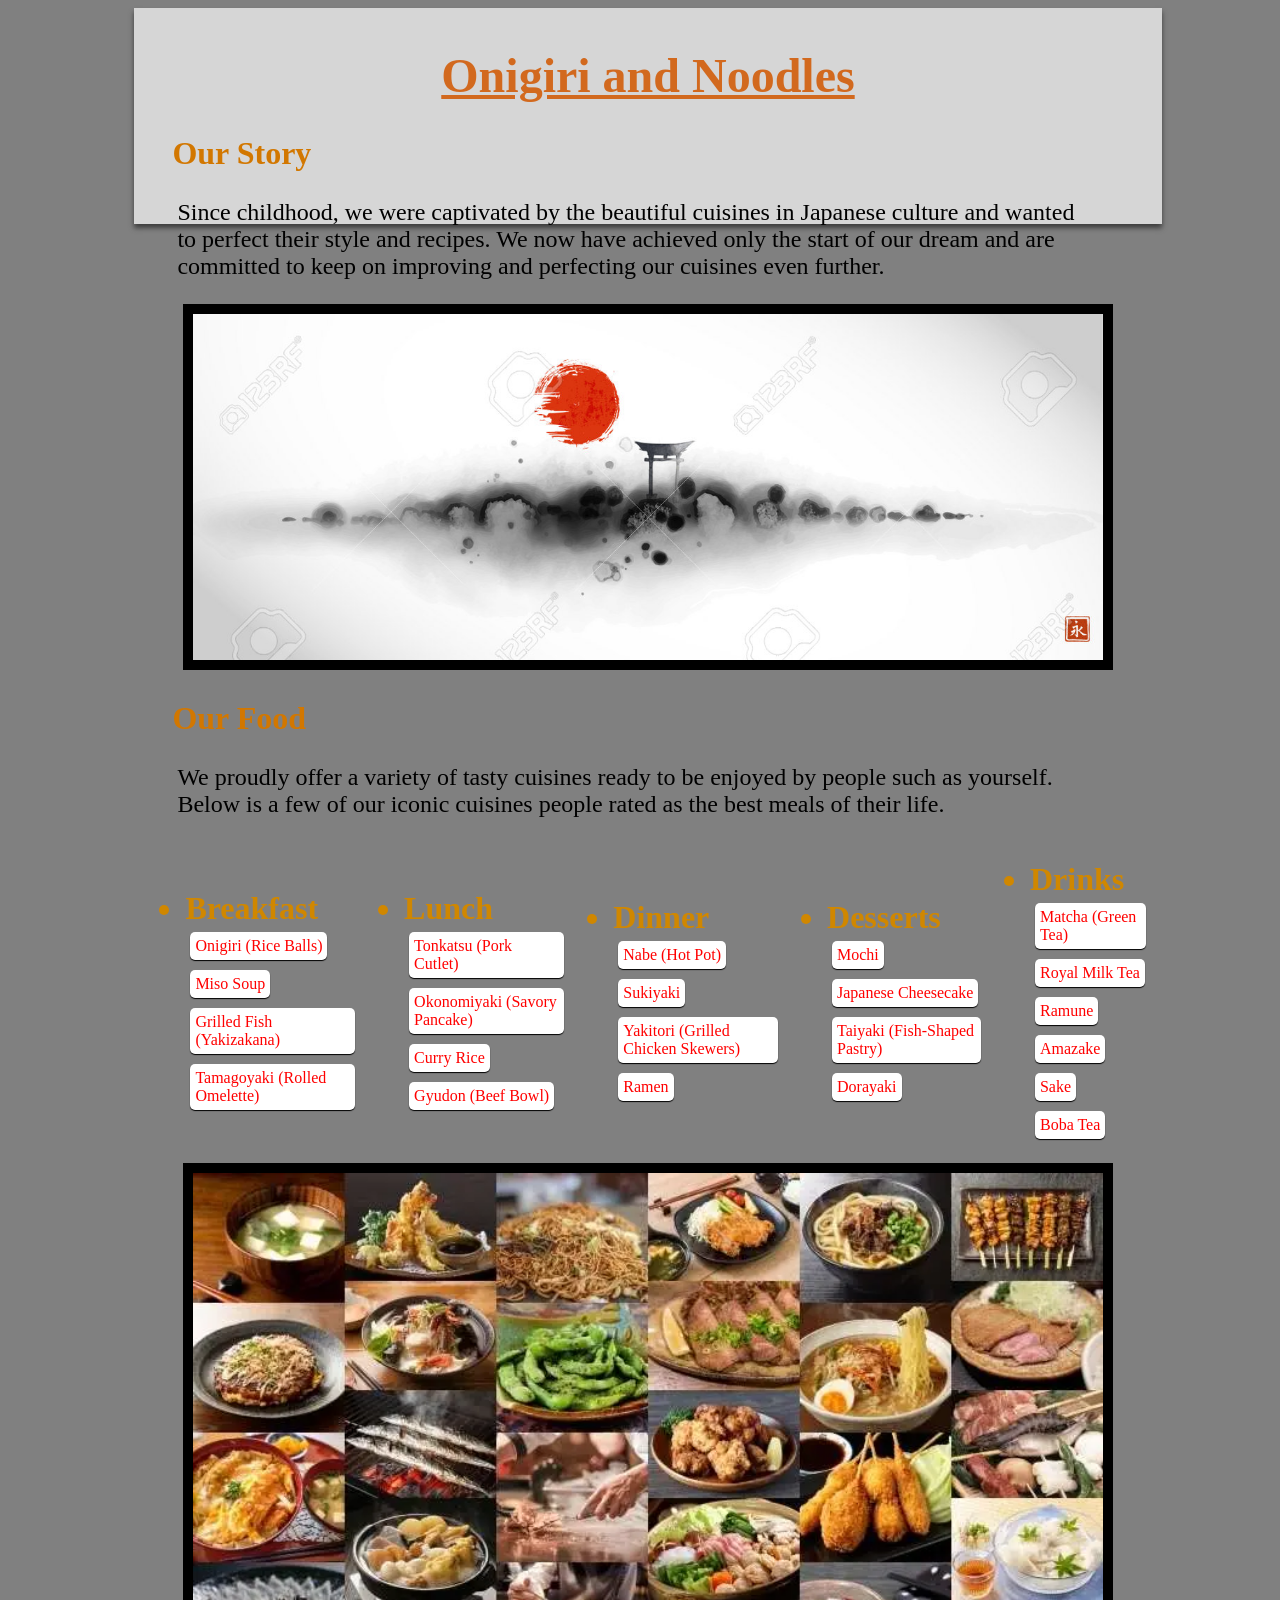
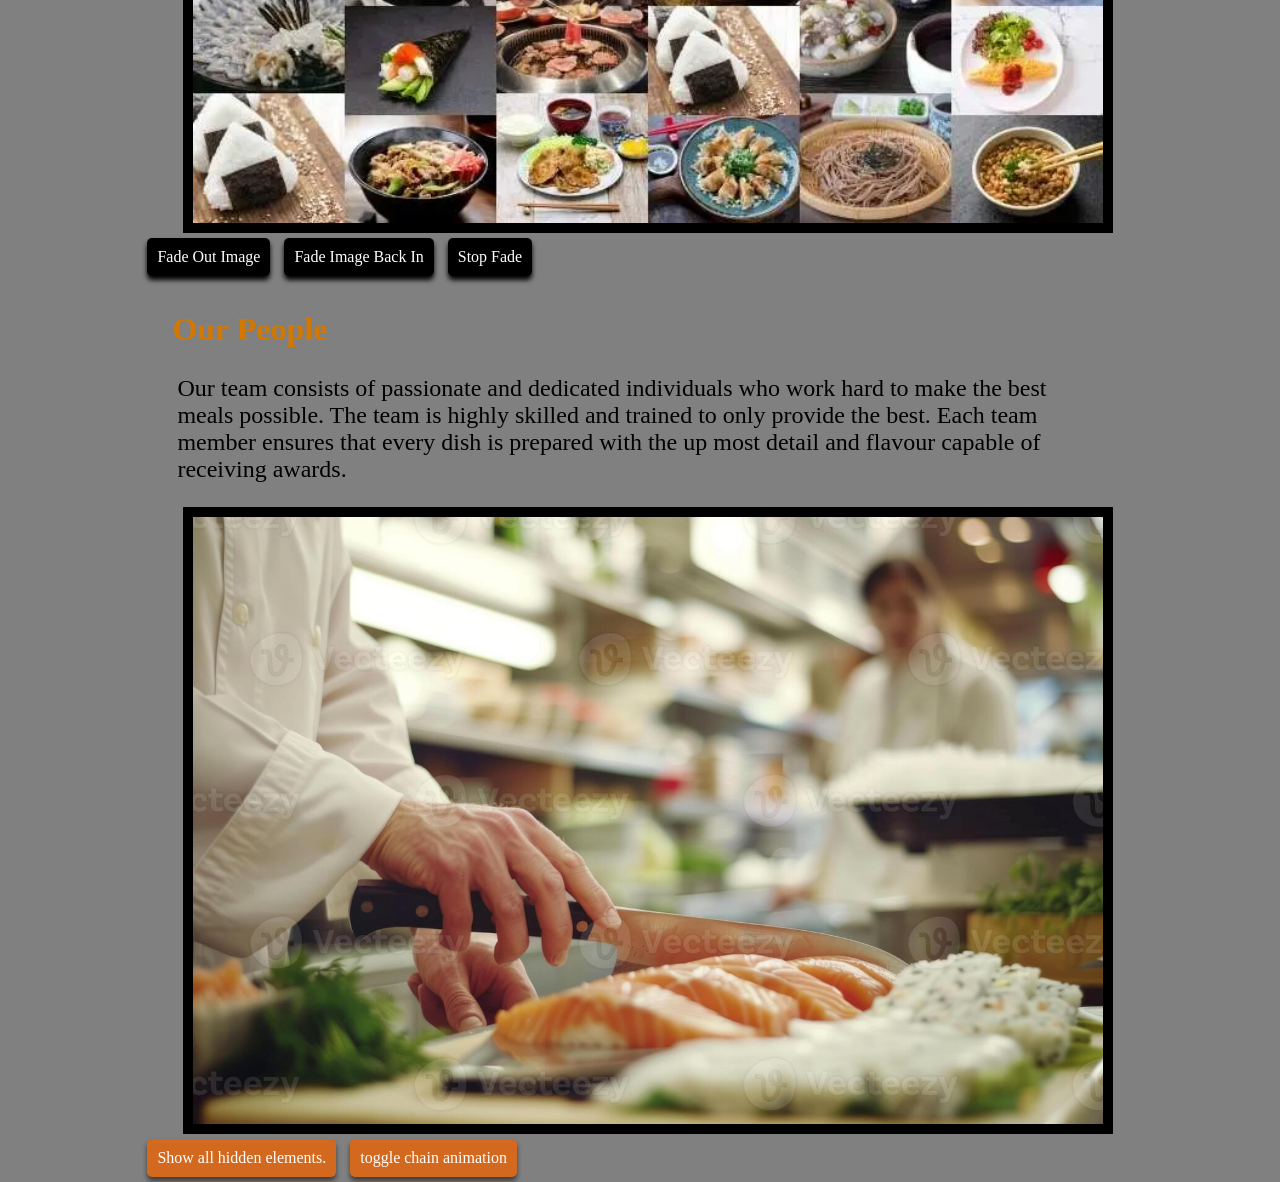
<file: index.html>
<!DOCTYPE html>
<html lang="en">
  <head>
    <title>Onigiri and Noodles</title>
    <link rel="stylesheet" href="styling.css" />
    <script src="https://ajax.googleapis.com/ajax/libs/jquery/1.12.4/jquery.min.js"></script>
  </head>
  <body>
    <div class="grey-box-container">
      <h1 class="main-heading chainRight">Onigiri and Noodles</h1>
      <h2 class="sub-heading chainLeft" id="item">Our Story</h2>

      <div class="chainRight">
        <p>
          Since childhood, we were captivated by the beautiful cuisines in
          Japanese culture and wanted to perfect their style and recipes. We now
          have achieved only the start of our dream and are committed to keep on
          improving and perfecting our cuisines even further.
        </p>
      </div>
      <div class="chainLeft">
        <img
          src="images/JapeneseWideToriGate.jpg"
          alt="Image of a tori gate from Japan."
          class="image-styling"
        />
      </div>
      <div class="chainRight">
        <h2 id="item" class="sub-heading">Our Food</h2>
        <p id="ourFood">
          We proudly offer a variety of tasty cuisines ready to be enjoyed by
          people such as yourself. Below is a few of our iconic cuisines people
          rated as the best meals of their life.
        </p>
      </div>
      <!--Drop down list with animation-->
      <table class="chainLeft">
        <tr>
          <td>
            <ul id="nav">
              <li class="drop-down">
                <a class="drop-down">Breakfast</a>
                <div
                  class="drop"
                  title="Filled with salmon, tuna mayo, or pickled plum (umeboshi)"
                >
                  <button>Onigiri (Rice Balls)</button>
                </div>
                <div
                  class="drop"
                  title="Traditional miso soup with tofu, seaweed, and green onions"
                >
                  <button>Miso Soup</button>
                </div>
                <div
                  class="drop"
                  title="Lightly salted and grilled salmon or mackerel"
                >
                  <button>Grilled Fish (Yakizakana)</button>
                </div>
                <div
                  class="drop"
                  title="A slightly sweet and fluffy layered omelette"
                >
                  <button>Tamagoyaki (Rolled Omelette)</button>
                </div>
              </li>
            </ul>
          </td>
          <td>
            <ul id="nav">
              <li class="drop-down">
                <a class="drop-down">Lunch</a>
                <div
                  class="drop"
                  title="A breaded and deep-fried pork cutlet, often served with rice and shredded cabbage"
                >
                  <button>Tonkatsu (Pork Cutlet)</button>
                </div>
                <div
                  class="drop"
                  title="A savory pancake filled with cabbage, seafood, and various toppings"
                >
                  <button>Okonomiyaki (Savory Pancake)</button>
                </div>
                <div
                  class="drop"
                  title="A bowl of Japanese curry with rice, thick and flavorful"
                >
                  <button>Curry Rice</button>
                </div>
                <div
                  class="drop"
                  title="Rice topped with simmered beef and onions in a sweet-savory sauce"
                >
                  <button>Gyudon (Beef Bowl)</button>
                </div>
              </li>
            </ul>
          </td>
          <td>
            <ul id="nav">
              <li class="drop-down">
                <a class="drop-down">Dinner</a>
                <div
                  class="drop"
                  title="A comforting hot pot dish with meat, vegetables, and tofu cooked in a flavorful broth"
                >
                  <button>Nabe (Hot Pot)</button>
                </div>
                <div
                  class="drop"
                  title="Thinly sliced beef and vegetables cooked in a sweet-savory soy-based broth"
                >
                  <button>Sukiyaki</button>
                </div>
                <div
                  class="drop"
                  title="Grilled skewered chicken, often seasoned with salt or tare sauce"
                >
                  <button>Yakitori (Grilled Chicken Skewers)</button>
                </div>
                <div
                  class="drop"
                  title="A hearty bowl of ramen noodles in a rich, flavorful broth"
                >
                  <button>Ramen</button>
                </div>
              </li>
            </ul>
          </td>
          <td>
            <ul id="nav">
              <li class="drop-down">
                <a class="drop-down">Desserts</a>
                <div
                  class="drop"
                  title="Soft, sweet rice cake often filled with red bean paste"
                >
                  <button>Mochi</button>
                </div>
                <div
                  class="drop"
                  title="Fluffy Japanese-style cheesecake with a light texture"
                >
                  <button>Japanese Cheesecake</button>
                </div>
                <div
                  class="drop"
                  title="Crispy taiyaki pastry filled with red bean paste or custard"
                >
                  <button>Taiyaki (Fish-Shaped Pastry)</button>
                </div>
                <div
                  class="drop"
                  title="Sweet pancakes filled with red bean paste"
                >
                  <button>Dorayaki</button>
                </div>
              </li>
            </ul>
          </td>
          <td>
            <ul id="nav">
              <li class="drop-down">
                <a class="drop-down">Drinks</a>
                <div
                  class="drop"
                  title="Traditional Japanese green tea with a deep, earthy flavor"
                >
                  <button>Matcha (Green Tea)</button>
                </div>
                <div
                  class="drop"
                  title="Sweet, creamy milk mixed with black tea"
                >
                  <button>Royal Milk Tea</button>
                </div>
                <div
                  class="drop"
                  title="A refreshing soda-flavored Japanese drink with a marble-sealed bottle"
                >
                  <button>Ramune</button>
                </div>
                <div
                  class="drop"
                  title="Fermented rice drink, sweet and non-alcoholic"
                >
                  <button>Amazake</button>
                </div>
                <div
                  class="drop"
                  title="A traditional Japanese alcoholic beverage made from fermented rice"
                >
                  <button>Sake</button>
                </div>
                <div
                  class="drop"
                  title="A sweet, chewy bubble tea with flavored syrup and chewy tapioca balls"
                >
                  <button>Boba Tea</button>
                </div>
              </li>
            </ul>
          </td>
        </tr>
      </table>

      <div class="chainRight">
        <img
          src="images/JapeneseFoods.jpg"
          alt="Image of a variety of Japanese cuisines"
          class="image-styling"
          id="fadingImage"
        />
      </div>
      <button
        id="startFade"
        class="button-styling2 chainLeft"
        onclick="fadingImage(1)"
      >
        Fade Out Image
      </button>
      <button
        id="resetFade"
        class="button-styling2 chainLeft"
        onclick="fadingImage(2)"
      >
        Fade Image Back In
      </button>
      <button
        id="stopFade"
        class="button-styling2 chainLeft"
        onclick="fadingImage(3)"
      >
        Stop Fade
      </button>
      <div class="chainRight">
        <h2 id="item" class="sub-heading">Our People</h2>
      </div>
      <div class="chainLeft">
        <p>
          Our team consists of passionate and dedicated individuals who work
          hard to make the best meals possible. The team is highly skilled and
          trained to only provide the best. Each team member ensures that every
          dish is prepared with the up most detail and flavour capable of
          receiving awards.
        </p>
      </div>
      <div class="chainRight">
        <img
          src="images/skilledExperiencedJapaneseMasterChef.jpg"
          alt="Master chef working of a meal."
          class="image-styling"
        />
      </div>
      <button id="showHidden" class="button-styling chainLeft">
        Show all hidden elements.
      </button>

      <button
        id="toggleAnimation"
        class="button-styling chainLeft"
        onclick="buttonPress()"
      >
        toggle chain animation
      </button>
    </div>

    <script type="text/javascript" src="mains.js"></script>
  </body>
</html>
</file>
<file: styling.css>
/* Puts content in a large centered grey box.*/
.grey-box-container {
  background-color: #d6d6d6;
  box-shadow: 0 4px 5px #3d3d3d;
  position: relative;
  left: 10%;
  top: 0%;
  padding: 8px;
  border-radius: 0px;
  width: 150px;
  height: 200px;
  min-height: fit-content;
  min-width: 80%;
  color: rgb(0, 0, 0);
  font-family: "Yu Mincho", serif, "century gothic";

  /*Styles the paragraphs in the grey-box-container.*/
  p{
    font-size: 1.5rem;
    margin-top: 20px;
    margin-left: 35px;
    max-width: 90%;
  }
}

/* Styles the drop down list starting word. */
.drop-down{
  font-size: 2rem;
  color: rgb(208, 135, 0);
  font-weight: bolder;
  text-decoration: wavy;
}

/* Styles the items in the dropdown list. */
.drop{
  font-size: 1.6rem;
  color: violet;
}

/* Styles each button to fit the theme. */
button{
  background-color: rgb(255, 255, 255);
  color: red;
  border: none;
  padding: 5px;
  font-size: 1rem;
  font-family: "Yu Mincho", serif, "century gothic";
  border-radius: 5px;
  cursor: pointer;
  margin: 5px;
  box-shadow: 0 1px 1px #000000;
  text-align: left;
}

/* Different styling for a button. */
.button-styling {
  background-color: chocolate;
  color: white;
  border: none;
  padding: 10px;
  font-size: 1rem;
  font-family: "Yu Mincho", serif, "century gothic";
  border-radius: 5px;
  cursor: pointer;
  margin: 5px;
  box-shadow: 0 4px 5px #3d3d3d;
  text-align: left;
}

/* Another button styling for a different theme. */
.button-styling2 {
  background-color: rgb(0, 0, 0);
  color: rgb(255, 255, 255);
  border: none;
  padding: 10px;
  font-size: 1rem;
  font-family: "Yu Mincho", serif, "century gothic";
  border-radius: 5px;
  cursor: pointer;
  margin: 5px;
  box-shadow: 0 4px 5px #000000;
  text-align: left;
}

/* Adds a border to each image. */
.image-styling{
    border: 10px solid black;
    width: 90%;
    height: auto;
    display: block;
    margin: 0 auto;
}

/* Styles the main heading to fit the theme. */
.main-heading {
    color: chocolate;
    font-size: 3rem;
    font-weight: bold;
    text-align: center;
    text-decoration: underline chocolate;
  }

/* Styles a sub heading to fit the theme */
  .sub-heading{
    margin-left: 30px;
    color: rgb(210, 119, 0);
    font-size: 2rem;
    margin-top: 30px;
  }
</file>
